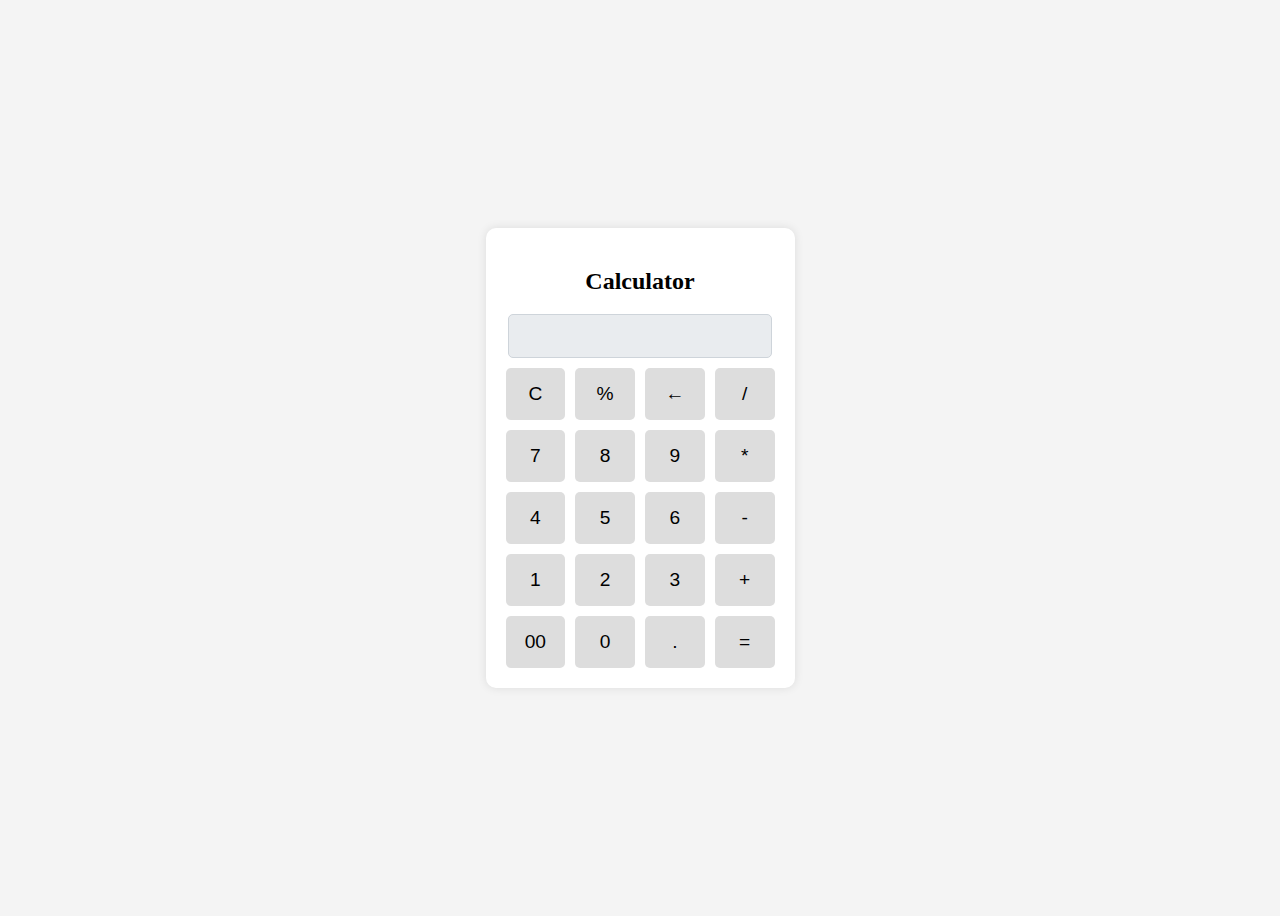
<file: Calculator.html>
<!DOCTYPE html>
<html lang="en">
<head>
    <meta charset="UTF-8">
    <meta name="viewport" content="width=device-width, initial-scale=1.0">
    <title>Calculator</title>
    <style>
        body {
            display: flex;
            justify-content: center;
            align-items: center;
            height: 100vh;
            background-color: #f4f4f4;
        }
        .calculator {
            background: white;
            padding: 20px;
            border-radius: 10px;
            box-shadow: 0 0 10px rgba(0, 0, 0, 0.1);
            text-align: center;
        }
        #display {
            width: 90%;
            padding: 10px;
            margin: 0 auto 10px auto;
            display: block;
            text-align: right;
            font-size: 1.2em;
            border: 1px solid #ced4da;
            background: #e9ecef;
            color: #495057;
            border-radius: 5px;
        }
        .buttons {
            display: grid;
            grid-template-columns: repeat(4, 1fr);
            gap: 10px;
        }
        button {
            padding: 15px;
            font-size: 1.2em;
            border: none;
            cursor: pointer;
            border-radius: 5px;
            background-color: #ddd;
        }
        button:hover {
            background-color: #bbb;
        }
    </style>
</head>
<body>
    <div class="calculator">
        <h2>Calculator</h2>
        <input type="text" id="display" disabled>
        <div class="buttons">
            <button onclick="clearDisplay()">C</button>
            <button onclick="appendValue('%')">%</button>
            <button onclick="backspace()">←</button>
            <button onclick="appendValue('/')">/</button>
            <button onclick="appendValue('7')">7</button>
            <button onclick="appendValue('8')">8</button>
            <button onclick="appendValue('9')">9</button>
            <button onclick="appendValue('*')">*</button>
            <button onclick="appendValue('4')">4</button>
            <button onclick="appendValue('5')">5</button>
            <button onclick="appendValue('6')">6</button>
            <button onclick="appendValue('-')">-</button>
            <button onclick="appendValue('1')">1</button>
            <button onclick="appendValue('2')">2</button>
            <button onclick="appendValue('3')">3</button>
            <button onclick="appendValue('+')">+</button>
            <button onclick="appendValue('00')">00</button>
            <button onclick="appendValue('0')">0</button>
            <button onclick="appendValue('.')">.</button>
            <button onclick="calculateResult()">=</button>
        </div>
    </div>

    


<script>
    function appendValue(value) {
        document.getElementById('display').value += value;
    }

    function clearDisplay() {
        document.getElementById('display').value = '';
    }

    function backspace() {
        let display = document.getElementById('display');
        display.value = display.value.slice(0, -1);
    }
    function appendModulus() {
            let display = document.getElementById('display').value;
            if (display !== '') {
                document.getElementById('display').value += '%';
            }
        }


    function calculateResult() {
        try {
            let expression = document.getElementById('display').value;
            if (expression.includes('%')) {
                    let parts = expression.split('%');
                    if (parts.length === 2) {
                        let num1 = parseFloat(parts[0]);
                        let num2 = parseFloat(parts[1]);
                        document.getElementById('display').value = num1 % num2;
                        return;
                    } else {
                        throw new Error("Invalid Modulus Expression");
                    }
                }
            document.getElementById('display').value = eval(expression);
        } catch (error) {
            alert('Invalid Expression');
        }
    }
</script>
</body>
</html>
</file>
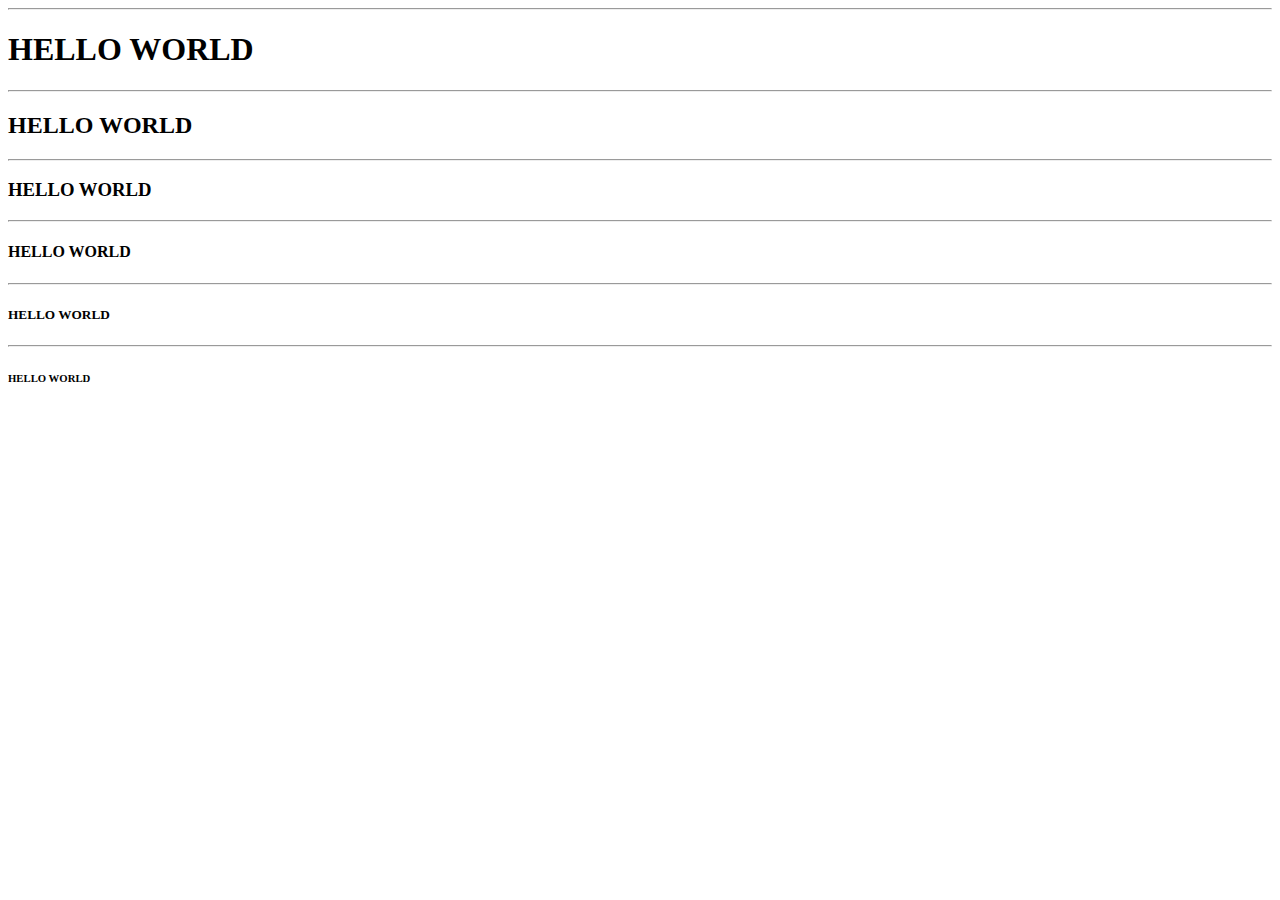
<file: exp1-1.html>
<!DOCTYPE >
<html>
<head>
<title> Hello world page </title>
</head>
<body>
<p>
<hr><h1> HELLO WORLD </h1></hr>
<hr><h2> HELLO WORLD </h2></hr>
<hr><h3> HELLO WORLD </h3></hr>
<hr><h4> HELLO WORLD </h4></hr>
<hr><h5> HELLO WORLD </h5></hr>
<hr><h6> HELLO WORLD </h6></hr>
</p>
</body>
</html>
</file>
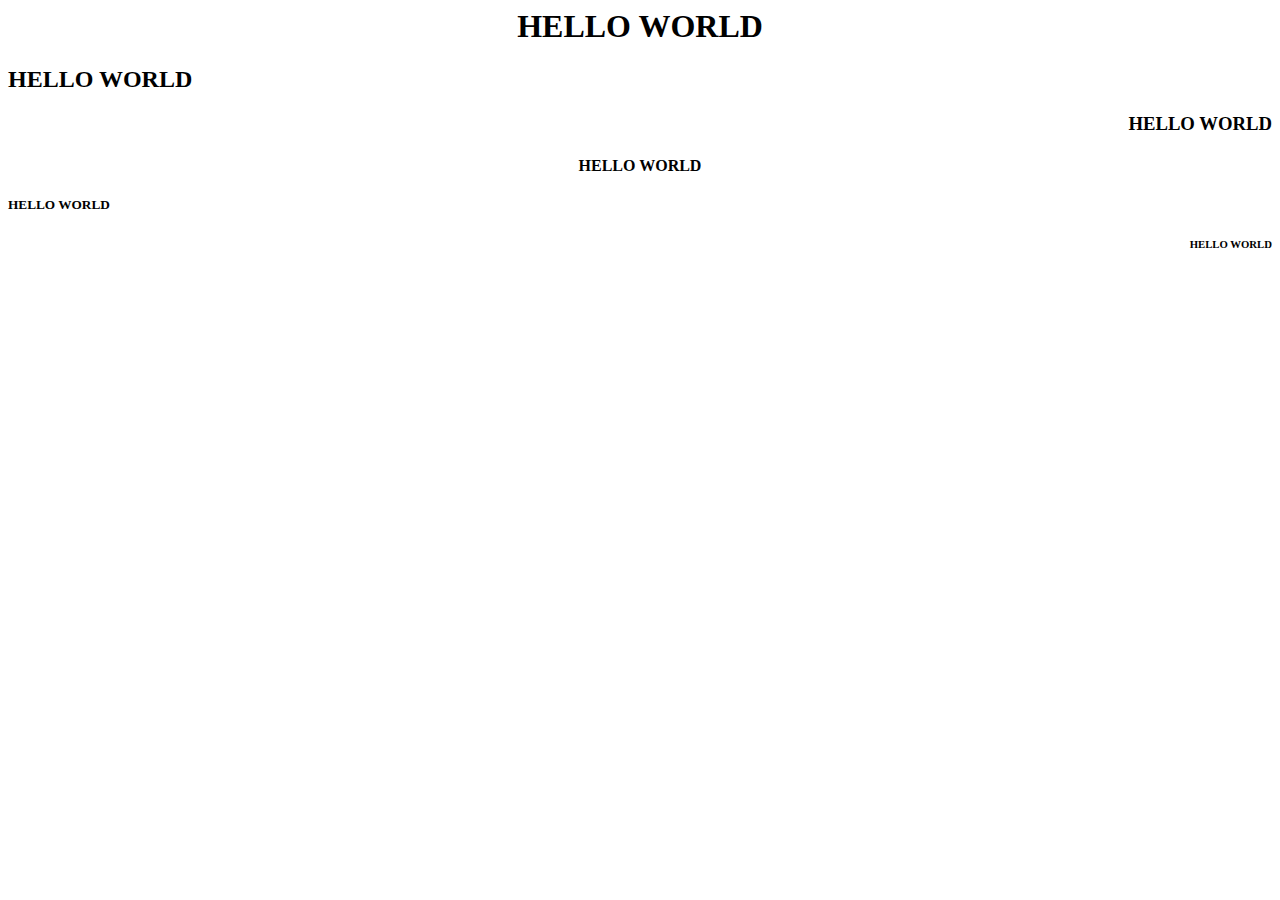
<file: exp1-2.html>
<!DOCTYPE > 
<html>
<head>
<title> HTML attributes </title>
</head>
<body>
<h1  align="center"> HELLO WORLD </h1>
<h2  align="left"> HELLO WORLD </h2>
<h3  align="right"> HELLO WORLD </h3>
<h4  align="center"> HELLO WORLD </h4>
<h5  align="left"> HELLO WORLD </h5>
<h6  align="right"> HELLO WORLD </h6>
</body>
</html>
</file>
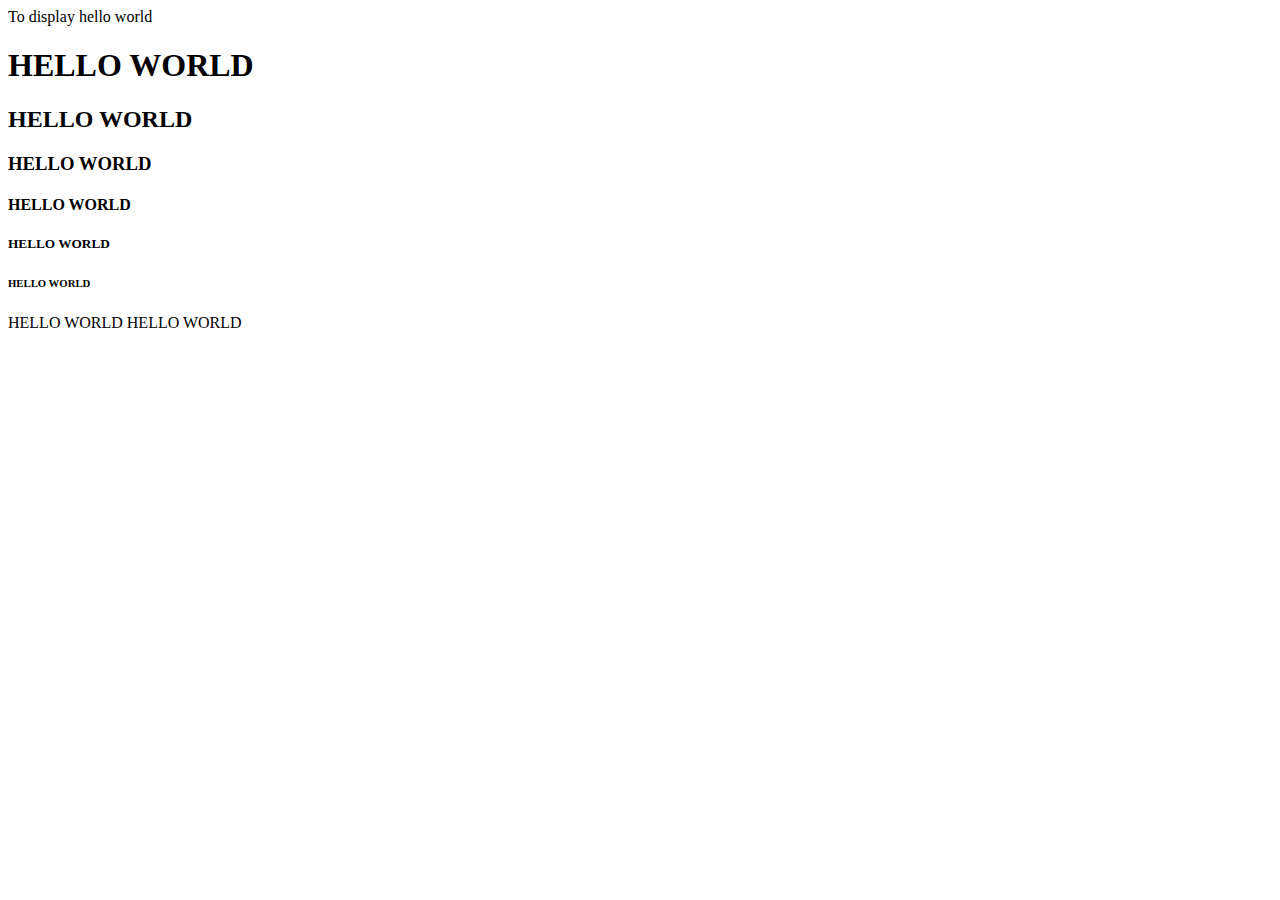
<file: exp1.html>
<!DOCTYPE > To display hello world
<html>
<head>
<title> Hello world page </title>
</head>
<body>
<h1> HELLO WORLD </h1>
<h2> HELLO WORLD </h2>
<h3> HELLO WORLD </h3>
<h4> HELLO WORLD </h4>
<h5> HELLO WORLD </h5>
<h6> HELLO WORLD </h6>
<h7> HELLO WORLD </h7>
<h8> HELLO WORLD </h8>
</body>
</html>
</file>
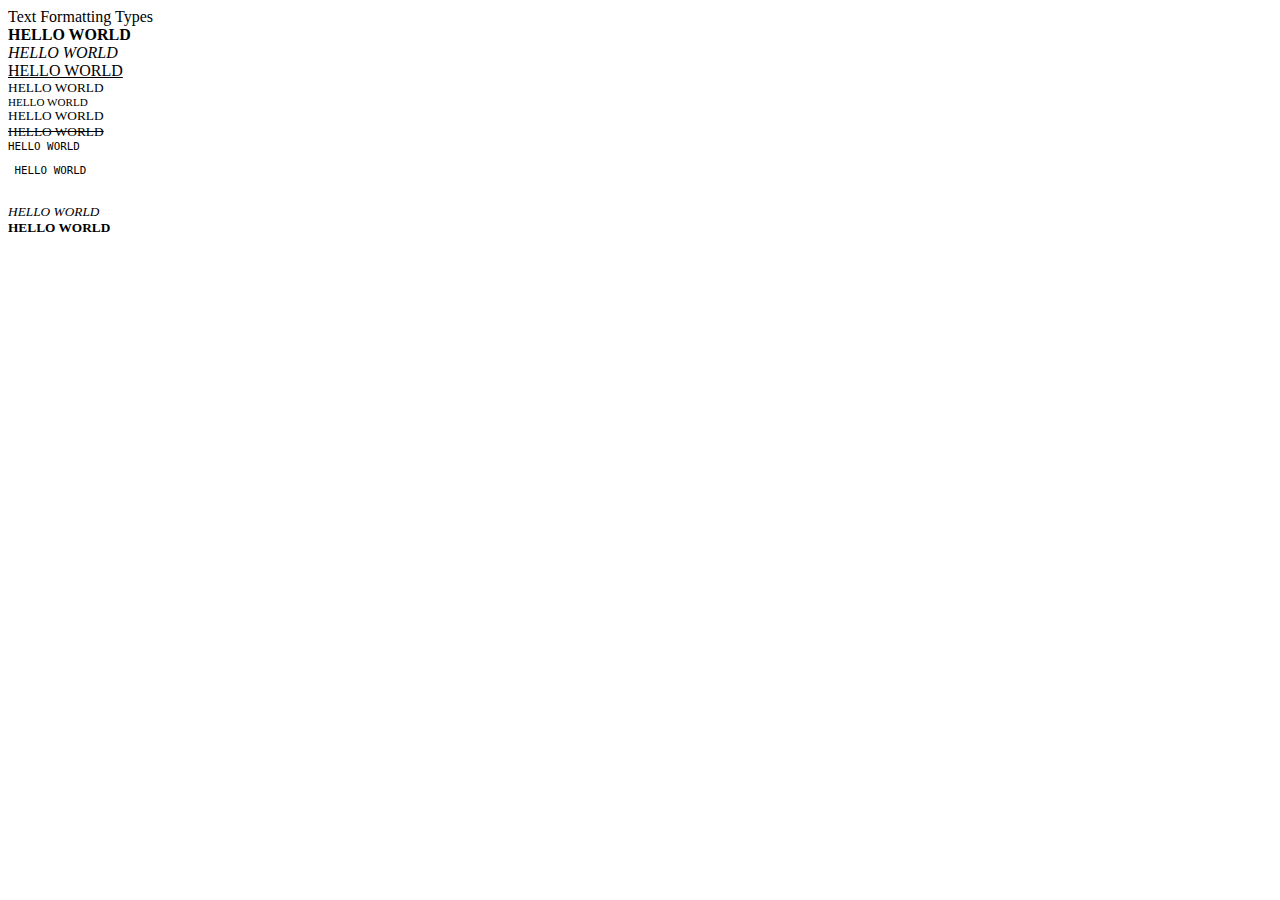
<file: exp2.html>
<!DOCTYPE > Text Formatting Types
<html>
<head>
<title> Text Formatting </title><br>
</head>
<body>
<b> HELLO WORLD </b><br>
<i> HELLO WORLD </i><br>
<u> HELLO WORLD </u><br>
<sub> HELLO WORLD </sup><br>
<sup> HELLO WORLD </sup><br>
<blink> HELLO WORLD </blink><br>
<strike> HELLO WORLD </strike><br>
<tt> HELLO WORLD </tt><br>
<pre> HELLO WORLD </pre><br>
<em> HELLO WORLD </em><br>
<strong> HELLO WORLD </strong><br>
</body>
</html>
</file>
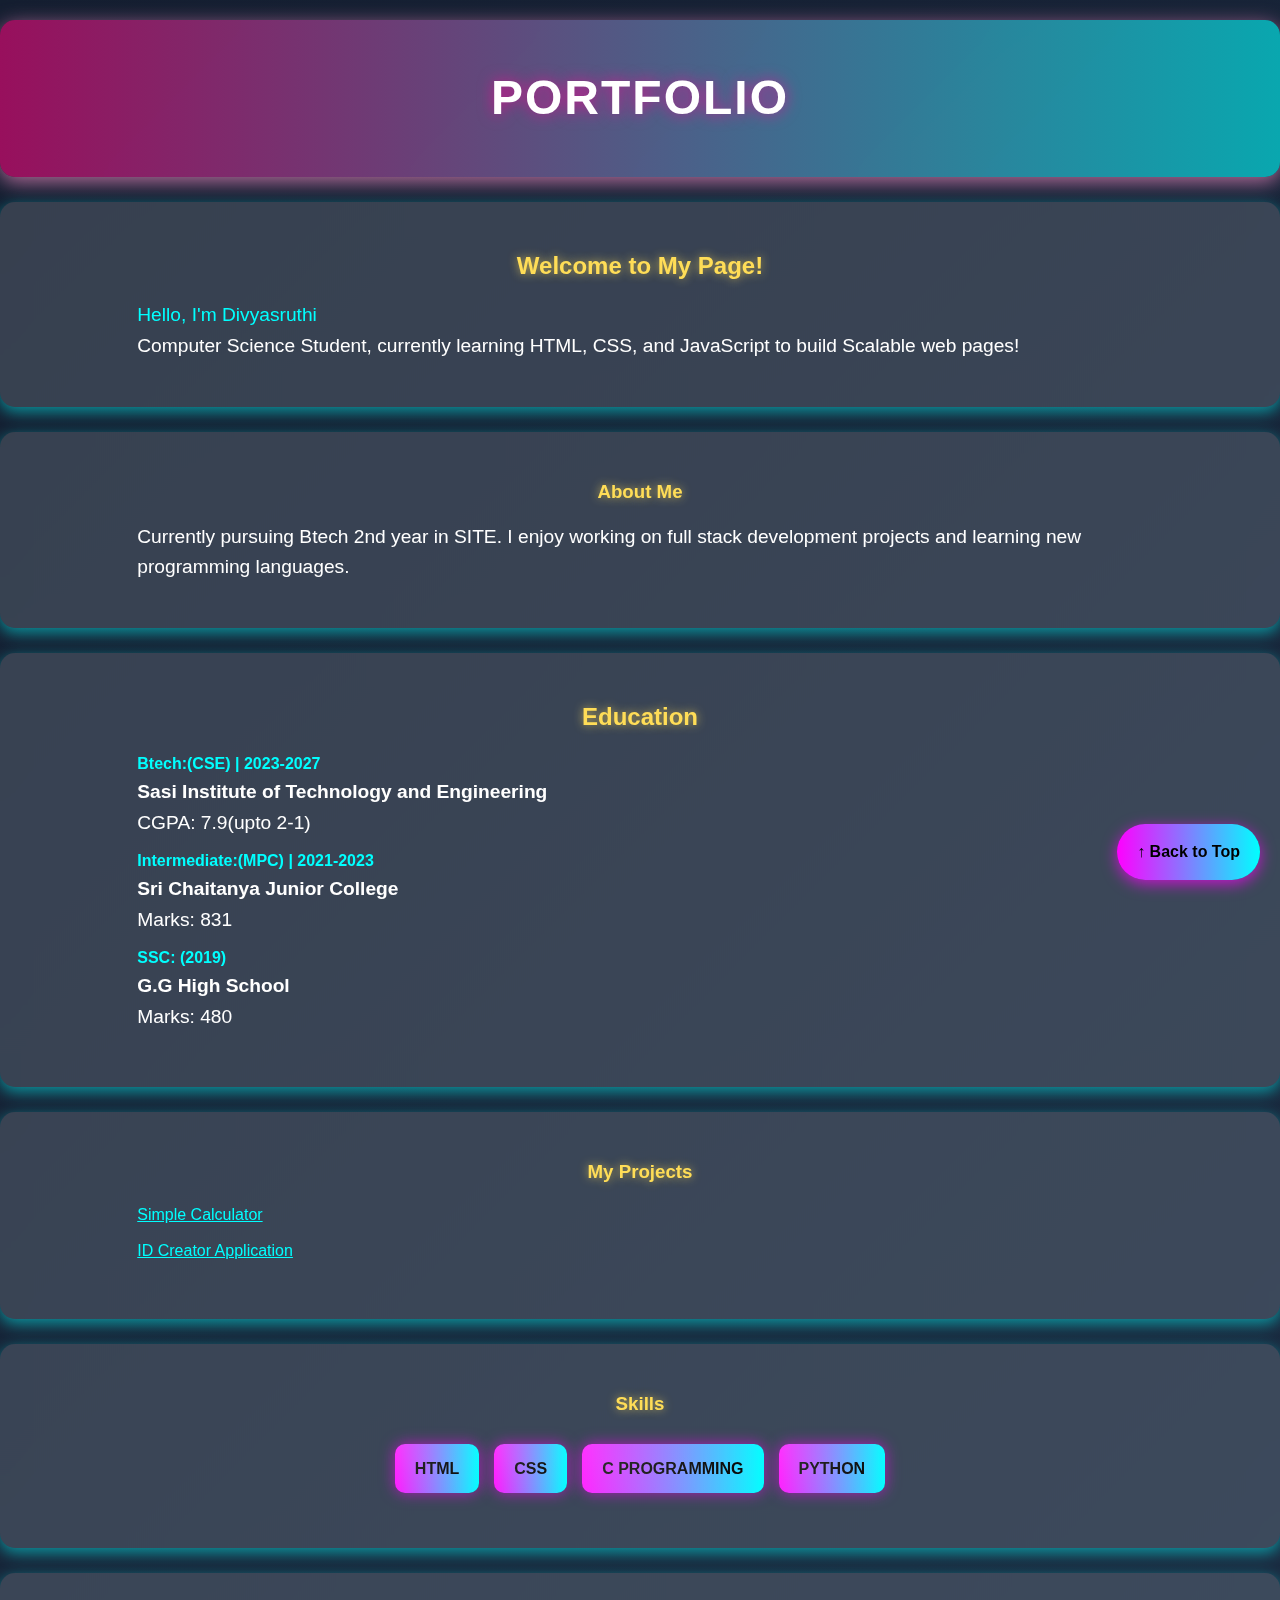
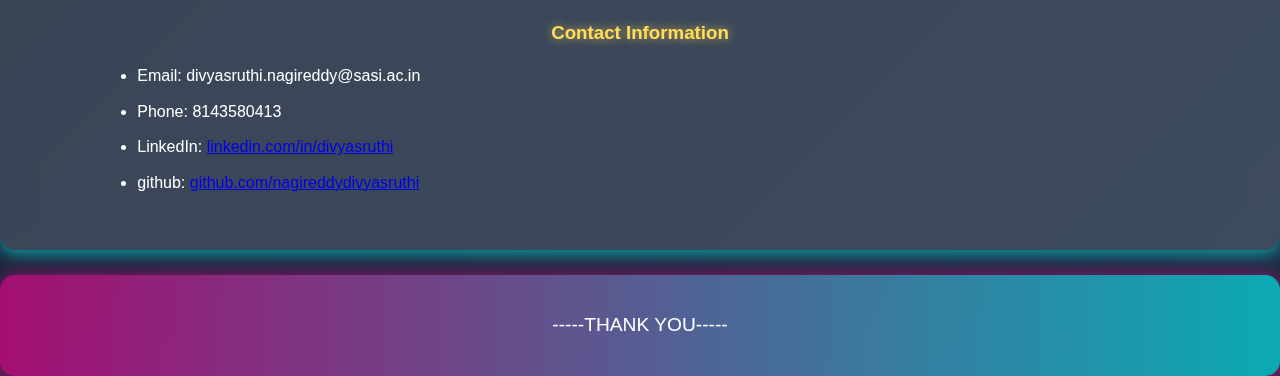
<file: portfolio.html>
<!DOCTYPE html>
<html lang="en">
<head>
    <meta charset="UTF-8">
    <meta name="viewport" content="width=device-width, initial-scale=1.0">
    <title>Student Webpage</title>
    <link rel="stylesheet" href="styles.css">
</head>
<body>
    <header>
        <div class="container">
            <h1>PORTFOLIO</h1>
        </div>
    </header>
    <section class="intro">
        <div class="container">
            <h2>Welcome to My Page!</h2>
            <p style="color:aqua">Hello, I'm Divyasruthi</p>
            <p>Computer Science Student, currently learning HTML, CSS, and JavaScript to build Scalable web pages!</p>
        </div>
    </section>
    <section class="details">
        <div class="container">
            <h3>About Me</h3>
            <p>Currently pursuing Btech 2nd year in SITE. I enjoy working on full stack development projects and learning new programming languages.</p>
        </ul>
        </div>
    </section>
    <section class="education">
        <div class="container">
            <h2>Education</h2>
            <ul>
                <li>
                    <h4 style="color:aqua">Btech:(CSE) | 2023-2027</h4>
                    <p><strong>Sasi Institute of Technology and Engineering</strong></p>
                    <p>CGPA: 7.9(upto 2-1)</p>
                </li>
                <li>
                    <h4 style="color:aqua">Intermediate:(MPC) | 2021-2023</h4>
                    <p><strong>Sri Chaitanya Junior College</strong></p>
                    <p>Marks: 831</p>
                </li>
                <li>
                    <h4 style="color:aqua">SSC: (2019)</h4>
                    <p><strong>G.G High School</strong></p>
                    <p>Marks: 480</p>
                </li>
            </ul>
        </div>
    </section>
    <section class="projects">
        <div class="container">
            <h3>My Projects</h3>
            <ul>
<li>
<a style='color:aqua ' href="https://nagireddydivyasruthi.github.io/Calculator" target="_blank">Simple Calculator</a>
</li>
<li>
<a style='color:aqua' href="https://nagireddydivyasruthi.github.io/Idcard">ID Creator Application</a>
</li>

</ul>
        </div>
    </section>
    <section class="Skills">
        <div class="container">
            <h3>Skills</h3>
            <ul>
            <li>HTML</li>
            <li>CSS</li>
            <li>C Programming</li>
            <li>Python</li>
        </ul>
        </div>
    </section>
    <section class="Contact Information">
        <div class="container">
            <h3>Contact Information</h3>
                <li>Email: divyasruthi.nagireddy@sasi.ac.in</li>
                <li>Phone: 8143580413</li>
                <li>LinkedIn: <a href="https://www.linkedin.com/in/divyasruthi-nagireddy-060b8129b/" target="_blank">linkedin.com/in/divyasruthi</a></li>
                <li>github: <a href="https://github.com/nagireddydivyasruthi" target="_blank">github.com/nagireddydivyasruthi</a></li>
        </ul>
        </div>
    </section>
    <footer>
        <div class="container">
            <p> -----THANK YOU-----</p>
        </div>
    </footer>
    <a href="#top" class="floating-button">↑ Back to Top</a>
</body>
</html>
</file>
<file: styles.css>
/* Reset default styles */
* {
    margin: 0;
    padding: 0;
    box-sizing: border-box;
    font-family: 'Poppins', sans-serif;
    scroll-behavior: smooth;
}

/* Body Background with Double Gradient & Animated Waves */
body {
    background: linear-gradient(135deg, #141e30, #243b55, #0f0c29);
    background-size: 400% 400%;
    animation: gradientMove 10s ease infinite;
    color: #fff;
    line-height: 1.6;
}

/* Container for Content */
.container {
    width: 85%;
    max-width: 1200px;
    margin: auto;
    padding: 20px;
}

/* Header Section with Neon Glow */
header {
    background: linear-gradient(to right, rgba(240, 6, 123, 0.6), rgba(0, 255, 255, 0.6));
    backdrop-filter: blur(15px);
    color: white;
    text-align: center;
    padding: 20px 0;
    border-radius: 15px;
    margin: 20px auto;
    box-shadow: 0px 5px 20px rgba(216, 125, 178, 0.8);
    animation: fadeIn 1s ease-in-out, pulseGlow 2s infinite alternate;
}

header h1 {
    font-size: 3rem;
    text-transform: uppercase;
    letter-spacing: 2px;
    text-shadow: 0px 0px 15px rgba(255, 0, 150, 0.7);
}

/* Sections with Glassmorphism & Glow */
section {
    background: rgba(255, 255, 255, 0.15);
    backdrop-filter: blur(12px);
    border-radius: 15px;
    padding: 25px;
    margin: 25px 0;
    box-shadow: 0px 5px 15px rgba(0, 255, 255, 0.5);
    animation: slideIn 1s ease-in-out, softGlow 3s infinite alternate;
    transition: all 0.4s ease-in-out;
}

section:hover {
    transform: scale(1.05);
    box-shadow: 0px 5px 25px rgba(0, 255, 255, 0.8);
}

/* Section Titles */
h2, h3 {
    color: #ffdd57;
    text-align: center;
    margin-bottom: 15px;
    font-weight: bold;
    text-shadow: 0px 0px 10px rgba(255, 221, 87, 0.7);
}

/* Paragraph Styles */
p {
    color: white;
    font-size: 1.2rem;
}

/* List Styles */
ul {
    list-style: none;
    padding-left: 0;
}

li {
    color: white;
    margin: 10px 0;
}

/* Contact Links */
.details a {
    color: #00ffff;
    text-decoration: none;
    font-weight: bold;
    transition: all 0.3s ease-in-out;
}

.details a:hover {
    text-decoration: underline;
    color: #ff00ff;
    transform: scale(1.1);
}

/* Skills Section with 3D Buttons */
.Skills ul {
    display: flex;
    flex-wrap: wrap;
    gap: 15px;
    justify-content: center;
}

.Skills li {
    background: linear-gradient(to right, #ff00ff, #00ffff);
    color: black;
    padding: 12px 20px;
    border-radius: 10px;
    font-weight: bold;
    transition: all 0.3s ease-in-out;
    box-shadow: 0px 0px 15px rgba(255, 0, 255, 0.6);
    text-transform: uppercase;
    position: relative;
    overflow: hidden;
}

.Skills li::before {
    content: '';
    position: absolute;
    width: 300%;
    height: 300%;
    background: radial-gradient(circle, rgba(255, 255, 255, 0.2) 0%, transparent 70%);
    top: -150%;
    left: -150%;
    transition: all 0.4s ease-in-out;
}

.Skills li:hover::before {
    top: -50%;
    left: -50%;
}

.Skills li:hover {
    background: linear-gradient(to right, #ffdd57, #ff0099);
    box-shadow: 0px 0px 20px rgba(255, 221, 87, 0.8);
    transform: scale(1.1);
}

/* Footer */
footer {
    text-align: center;
    background: linear-gradient(to right, rgba(255, 0, 150, 0.6), rgba(0, 255, 255, 0.6));
    backdrop-filter: blur(10px);
    color: white;
    padding: 15px;
    margin-top: 25px;
    border-radius: 15px;
    box-shadow: 0px 5px 25px rgba(255, 0, 150, 0.8);
}

/* Floating Animated Button */
.floating-button {
    position: fixed;
    bottom: 20px;
    right: 20px;
    background: linear-gradient(to right, #ff00ff, #00ffff);
    color: black;
    padding: 15px 20px;
    font-weight: bold;
    border-radius: 50px;
    text-decoration: none;
    box-shadow: 0px 4px 15px rgba(255, 0, 255, 0.7);
    transition: all 0.3s ease-in-out;
    animation: floating 3s infinite ease-in-out, neonPulse 2s infinite alternate;
}

.floating-button:hover {
    background: linear-gradient(to right, #ffdd57, #ff0099);
    transform: scale(1.1);
    box-shadow: 0px 4px 20px rgba(255, 221, 87, 0.8);
}

/* Animations */
@keyframes fadeIn {
    from {
        opacity: 0;
    }
    to {
        opacity: 1;
    }
}

@keyframes slideIn {
    from {
        transform: translateY(20px);
        opacity: 0;
    }
    to {
        transform: translateY(0);
        opacity: 1;
    }
}

@keyframes floating {
    0% {
        transform: translateY(0px);
    }
    50% {
        transform: translateY(-10px);
    }
    100% {
        transform: translateY(0px);
    }
}

@keyframes gradientMove {
    0% {
        background-position: 0% 50%;
    }
    50% {
        background-position: 100% 50%;
    }
    100% {
        background-position: 0% 50%;
    }
}

@keyframes neonPulse {
    0% {
        box-shadow: 0px 0px 10px rgba(255, 0, 255, 0.6);
    }
    100% {
        box-shadow: 0px 0px 20px rgba(255, 0, 255, 1);
    }
}

@keyframes softGlow {
    0% {
        box-shadow: 0px 0px 10px rgba(0, 255, 255, 0.5);
    }
    100% {
        box-shadow: 0px 0px 20px rgba(0, 255, 255, 0.8);
    }
}
#particles-js {
    position: fixed;
    width: 100%;
    height: 100vh;
    top: 0;
    left: 0;
    z-index: -1;
    background: linear-gradient(135deg, #141e30, #243b55, #0f0c29);
}
/* Responsive Design */
@media (max-width: 768px) {
    .container {
        width: 90%;
    }
    header h1 {
        font-size: 2rem;
    }
    p {
        font-size: 1rem;
    }
    .floating-button {
        font-size: 0.9rem;
        padding: 10px 15px;
    }
}
</file>
